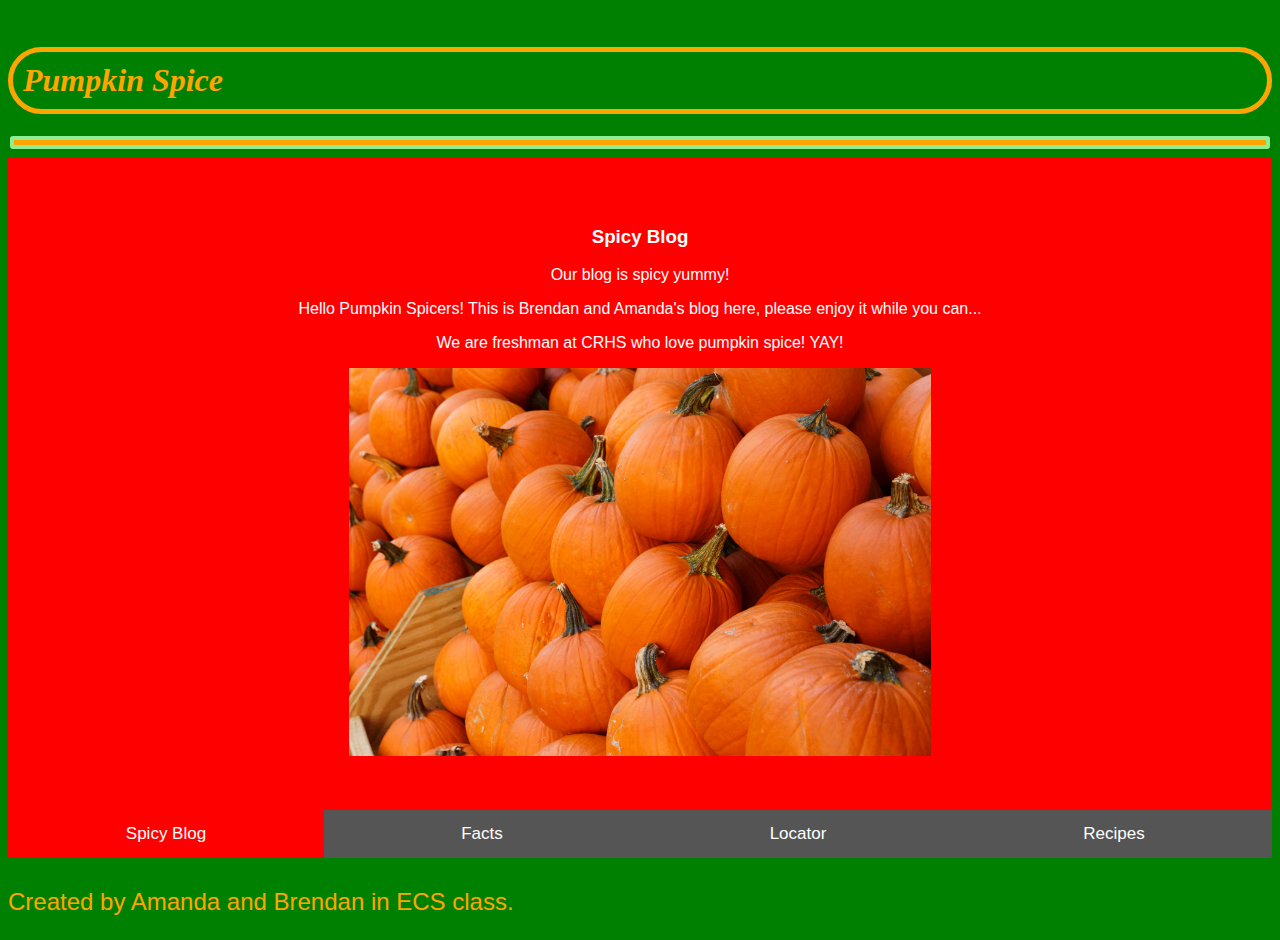
<file: old/pumpkinsp.html>
<!DOCTYPE html>
<html>
	<head>
		<title>Amanda and Brendan</title>
		<link href="favicon.ico" type="image/x-icon" rel="shortcut icon"/>
		<style>
			body {
				font-family: Droid Sans, Futura, Helvetica, serif;
				background-color: powderblue;
			}
			
			#title {
				border-style: solid;
				border-width: 5px;
				border-color: orange;
				border-radius: 50px;
				color: orange;
				padding: 10px 10px 10px 10px;
				font-family: Garamond;
			}
			
			.tablink {
				background-color: #555;
				color: white;
				float: left;
				border: none;
				outline: none;
				cursor: pointer;
				padding: 14px 16px;
				font-size: 17px;
				width: 25%;
			}

			/* Change background color of buttons on hover */
			.tablink:hover {
				background-color: #777;
			}

			/* Set default styles for tab content */
			.tabcontent {
				color: white;
				display: none;
				padding: 50px;
				text-align: center;
			}
			
			.about {
 				color: orange; 
 				font-size: 24px  
 	      		}

			/* Style each tab content individually */ 
			#Blog {background-color:red;}
			#Facts {background-color:purple;}
			#Locator {background-color:blue;}
			#Recipes {background-color:orange;}
			
			.center {margin:auto;display:block;}
			
			.divider {
				width: 99%; 
				height: 5px;
				background-color: orange;
				border-width: 4px;
				border-color: lightgreen;
				border-style: solid;
				border-radius: 3px;
			}
			</style>
	</head>
	
	<body style="background-color: green;">
		<audio autoplay loop
			<source src="pumpkin.mp3" type="audio/mpeg">
		</audio>
		<!--[if IE]>
			<h1 style="font-size: 48px; color:red;">You need Google Chrome to view this webpage.</h1>
		<![endif]-->
		<br/>
		<strong><h1 id="title"><em>Pumpkin Spice</em></h1></strong>
		<hr class="divider"/>
		<div id="Blog" class="tabcontent">
			<h3>Spicy Blog</h3>
			<p>Our blog is spicy yummy!</p>
			<p>Hello Pumpkin Spicers! This is Brendan and Amanda's blog here, please enjoy it while you can...</p>
			<p>We are freshman at CRHS who love pumpkin spice! YAY!</p>
			<img src="orange-pumpkins.jpg" width="50%" height="50%" alt="hi"/>
		</div>

		<div id="Facts" class="tabcontent">
			<h3>Facts</h3>
			<p>Facts are yummy! And pumpkin spicy...</p>
			<ul class="center">
				<li>Pumpkins are the world's largest vegetable.</li>
				<li>They are gourds, meaning they are like squash.</li>
				<li>They have lots of fiber, but not much else.</li>
				<li>They have vitamins.</li>
				<li>It takes a month and a half to grow pumpkins!</li>
				<div style="text-align: center;"><img src="PumpkinSpiceGum.jpg" width="50%" height="50%" alt="hi"/></div>
				<!-- This will work better than the <header> tag -->
			</ul>
		</div>

		<div id="Locator" class="tabcontent">
			<h3>Locator</h3>
			<p>Locators are yummy!</p>

		</div>

		<div id="Recipes" class="tabcontent">
			<h3>Recipes</h3>
			<p>Recipes are yummy! Featured recipes are coming soon...</p>
			<a href="www.pinterest.com">Here is Pinterest</a>
			<br/>
			<a href="https://www.google.com/search?q=picture+of+a+pumpkins&rlz=1C1GGRV_enUS762US762&tbm=isch&source=lnt&tbs=sur:fc&sa=X&ved=0ahUKEwjR6_Kl4MXXAhWBQiYKHT6oAPQQpwUIHQ&biw=1920&bih=959&dpr=1&safe=active&ssui=on#imgrc=oE9LqW9WlvUTRM:">Pumpkin Pictures</a>
		</div>

		<button class="tablink" onclick="openCity('Blog', this, 'red')" id="defaultOpen">Spicy Blog</button>
		<button class="tablink" onclick="openCity('Facts', this, 'purple')">Facts</button>
		<button class="tablink" onclick="openCity('Locator', this, 'blue')">Locator</button>
		<button class="tablink" onclick="openCity('Recipes', this, 'orange')">Recipes</button>
		
		<br/>
		<br/>
		<br/>
		<p class="about">Created by Amanda and Brendan in ECS class.</p>
		
		<script type="text/javascript">
			function openCity(cityName, elmnt, color) {
				// Hide all elements with class="tabcontent" by default */
				var i, tabcontent, tablinks;
				tabcontent = document.getElementsByClassName("tabcontent");
				for (i = 0; i < tabcontent.length; i++) {
					tabcontent[i].style.display = "none";
				}

				// Remove the background color of all tablinks/buttons
				tablinks = document.getElementsByClassName("tablink");
				for (i = 0; i < tablinks.length; i++) {
					tablinks[i].style.backgroundColor = "";
				}

				// Show the specific tab content
				document.getElementById(cityName).style.display = "block";

				// Add the specific color to the button used to open the tab content
				elmnt.style.backgroundColor = color;
			}

			// Get the element with id="defaultOpen" and click on it
			document.getElementById("defaultOpen").click();
		</script>
	</body>
</html>
</file>
